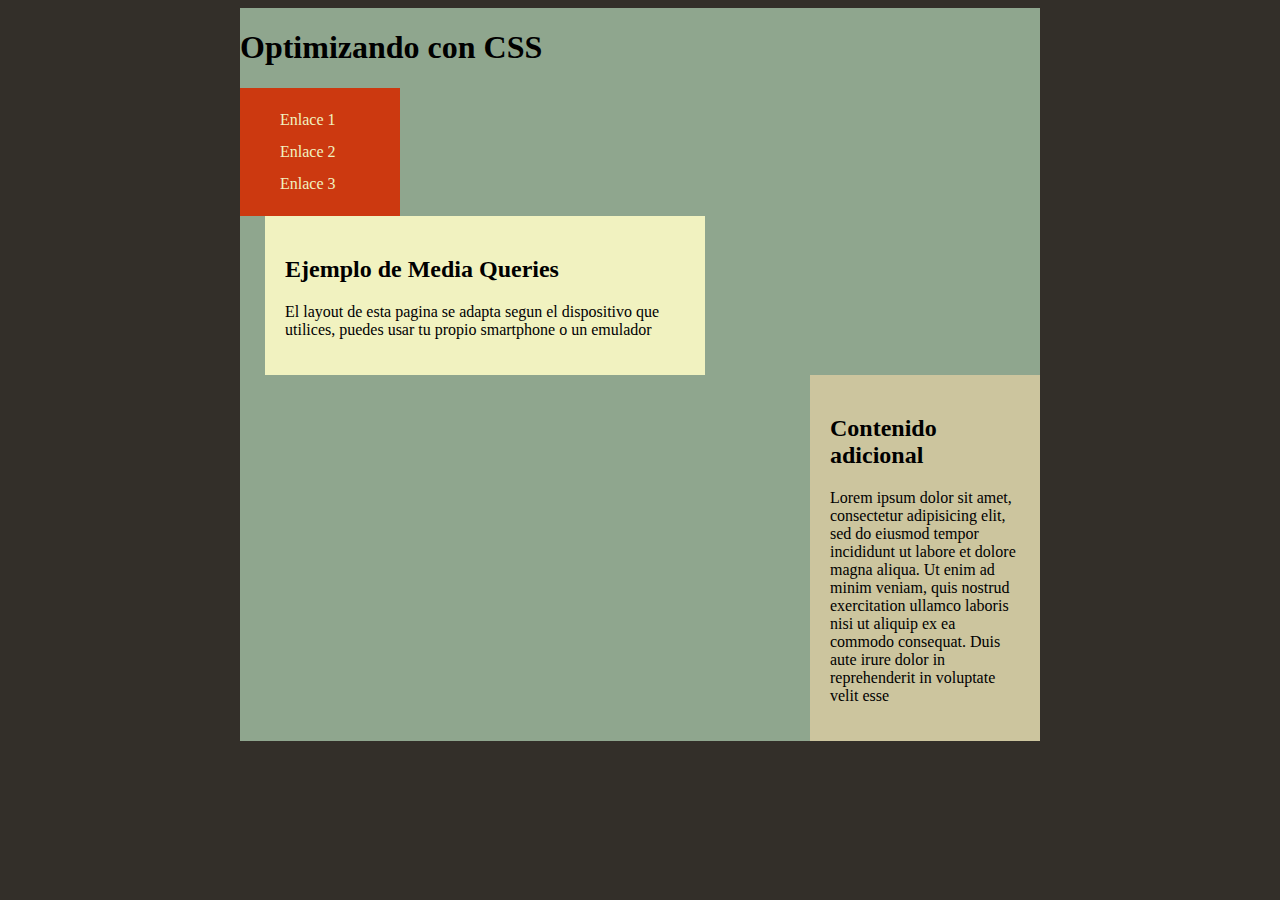
<file: WWW/Material Ejercicio/index.html>
<!DOCTYPE html>
<html lang="en">
<head>
  <meta charset="UTF-8">
  <meta name="viewport" content="width=device-width, initial-scale=1.0">
  <title>Document</title>
  <link rel="stylesheet" href="base.css">
</head>
<body>
  <div id="contenedor">
    <div>
      <h1>Optimizando con CSS </h1>
    </div>
    <div>
      <nav>
        <ul>
          <li><a href="#">Enlace 1</a></li>
          <li><a href="#">Enlace 2</a></li>
          <li><a href="#">Enlace 3</a></li>
        </ul>
      </nav>
    </div>
    <div>
      <section>
        <h2>Ejemplo de Media Queries </h2>
        <p> El layout de esta pagina se adapta segun el dispositivo que utilices, puedes usar tu propio smartphone o un
          emulador</p>
      </section>
    </div>
    <div>
      <aside>
        <h2> Contenido adicional </h2>
        <p>Lorem ipsum dolor sit amet, consectetur adipisicing elit, sed do eiusmod tempor incididunt ut labore et dolore
          magna aliqua. Ut enim ad minim veniam, quis nostrud exercitation ullamco laboris nisi ut aliquip ex ea commodo
          consequat. Duis aute irure dolor in reprehenderit in voluptate velit esse</p>
      </aside>
    </div>
  
  </div>
  
</body>
</html>
</file>
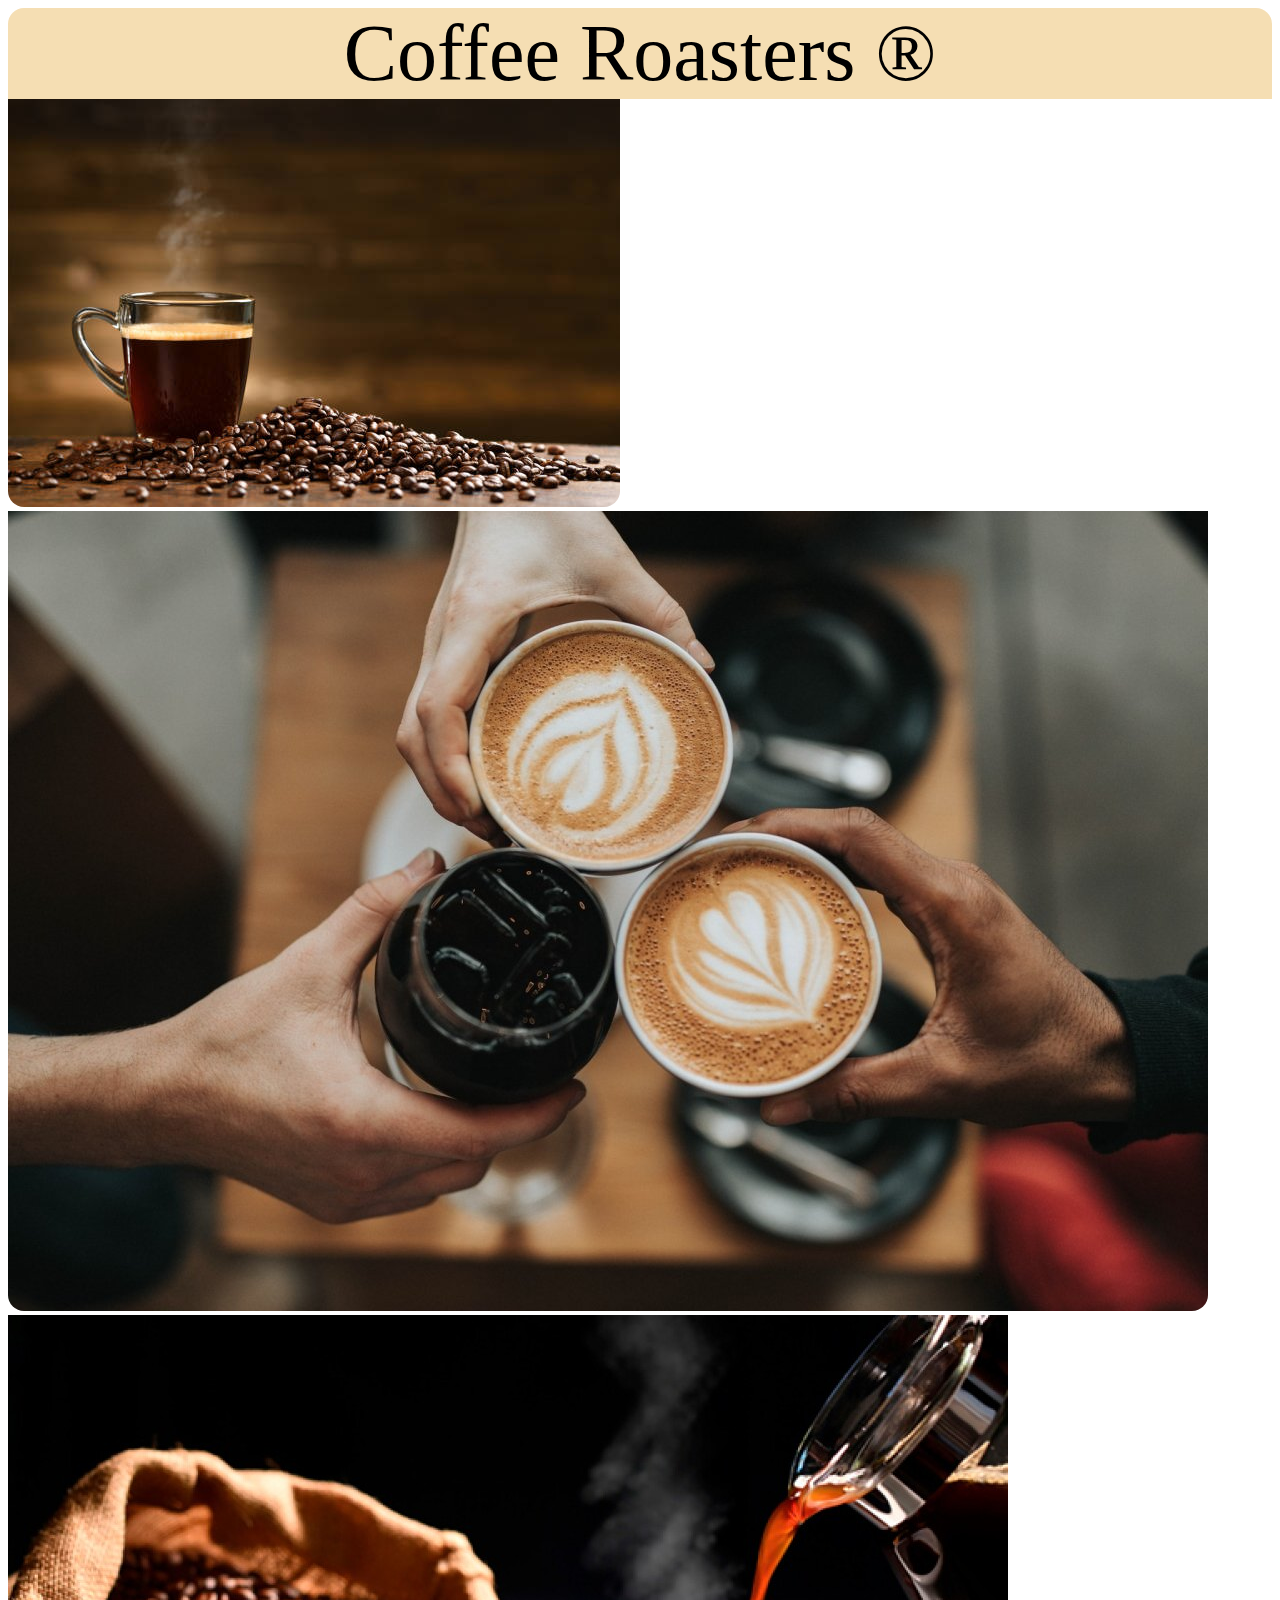
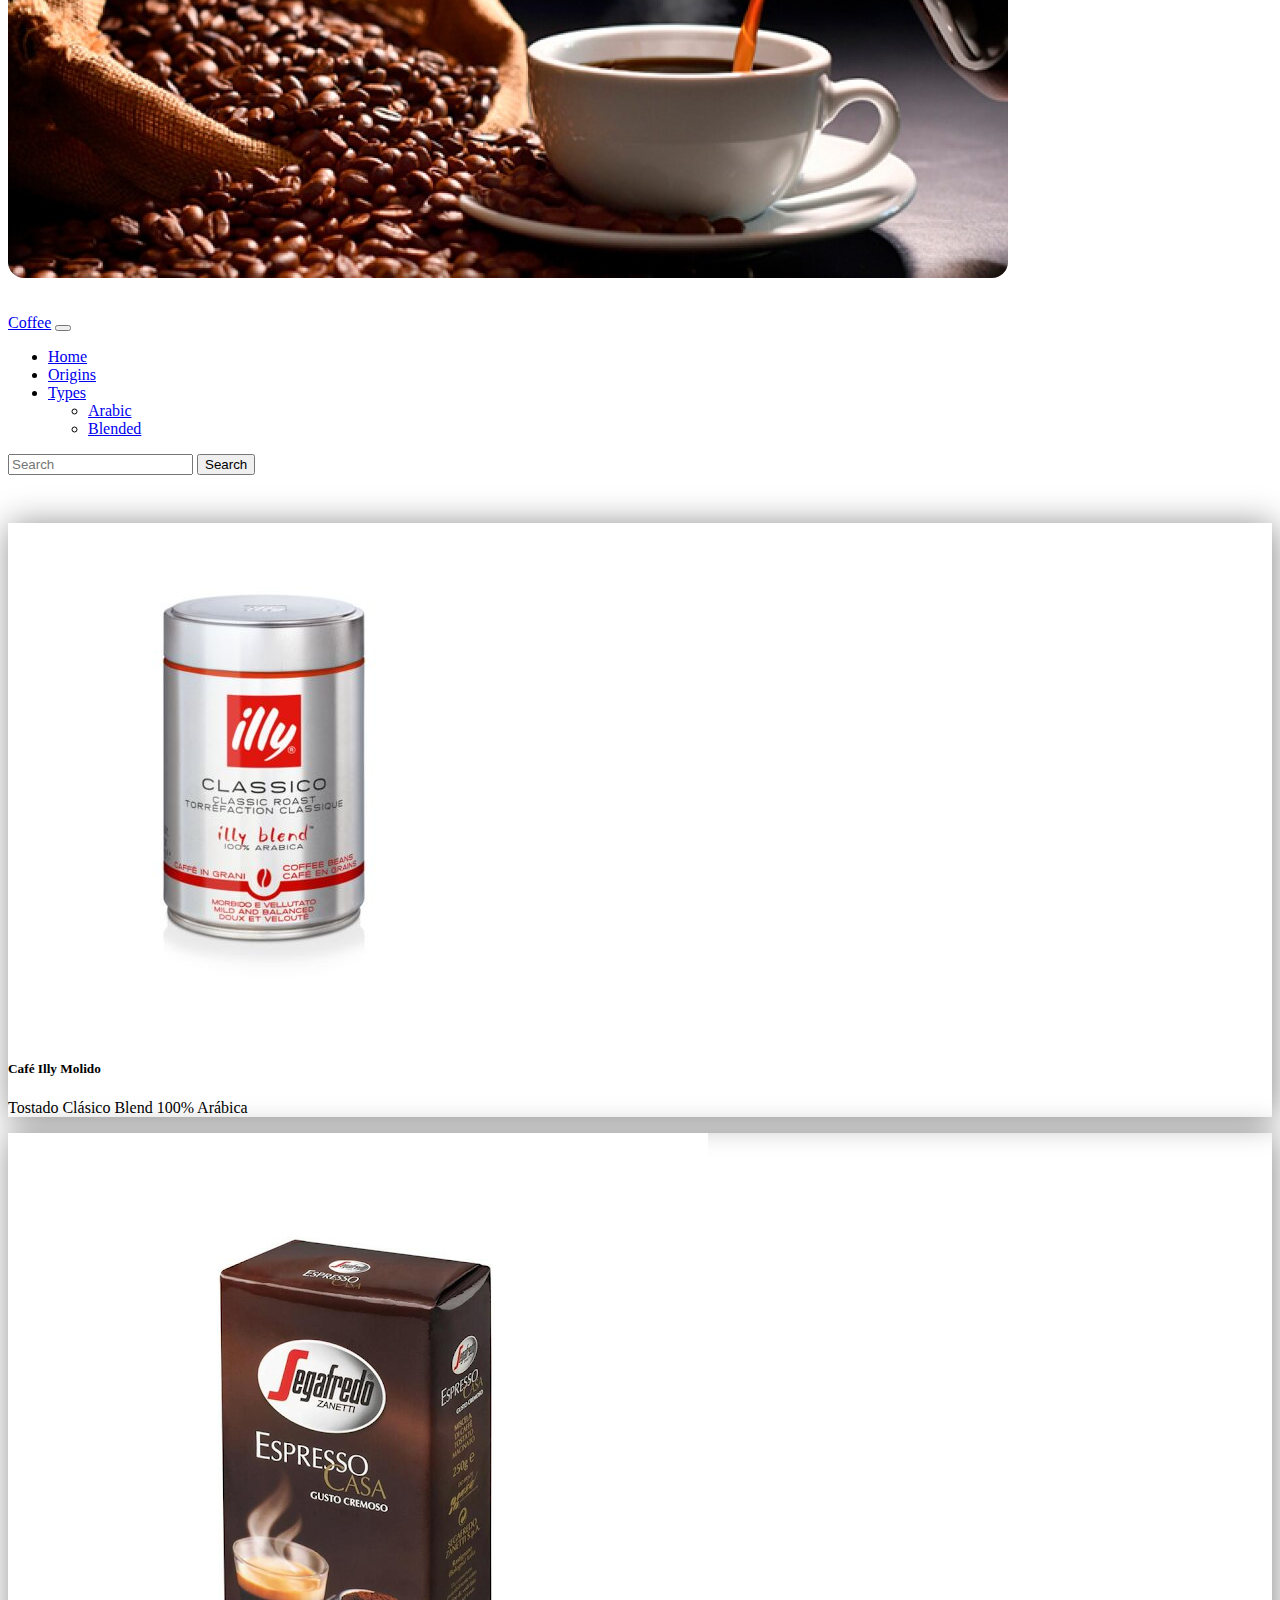
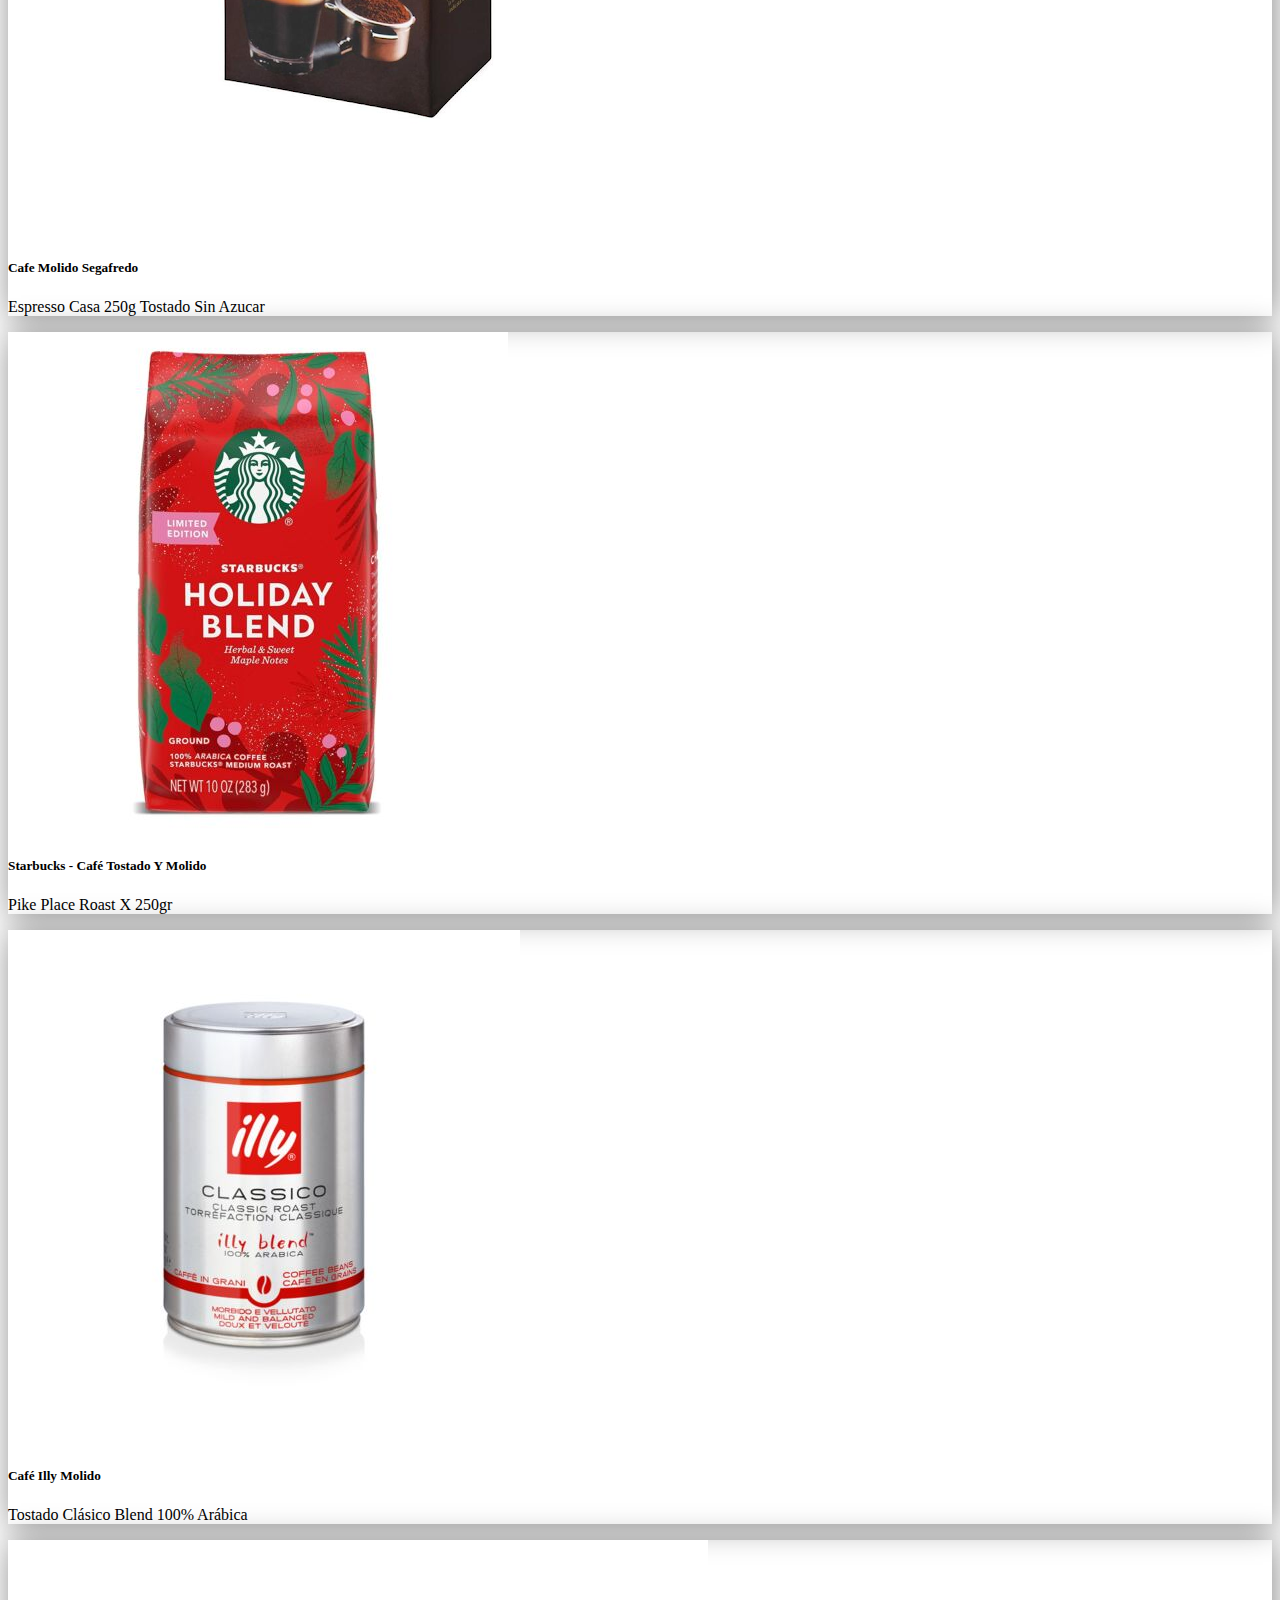
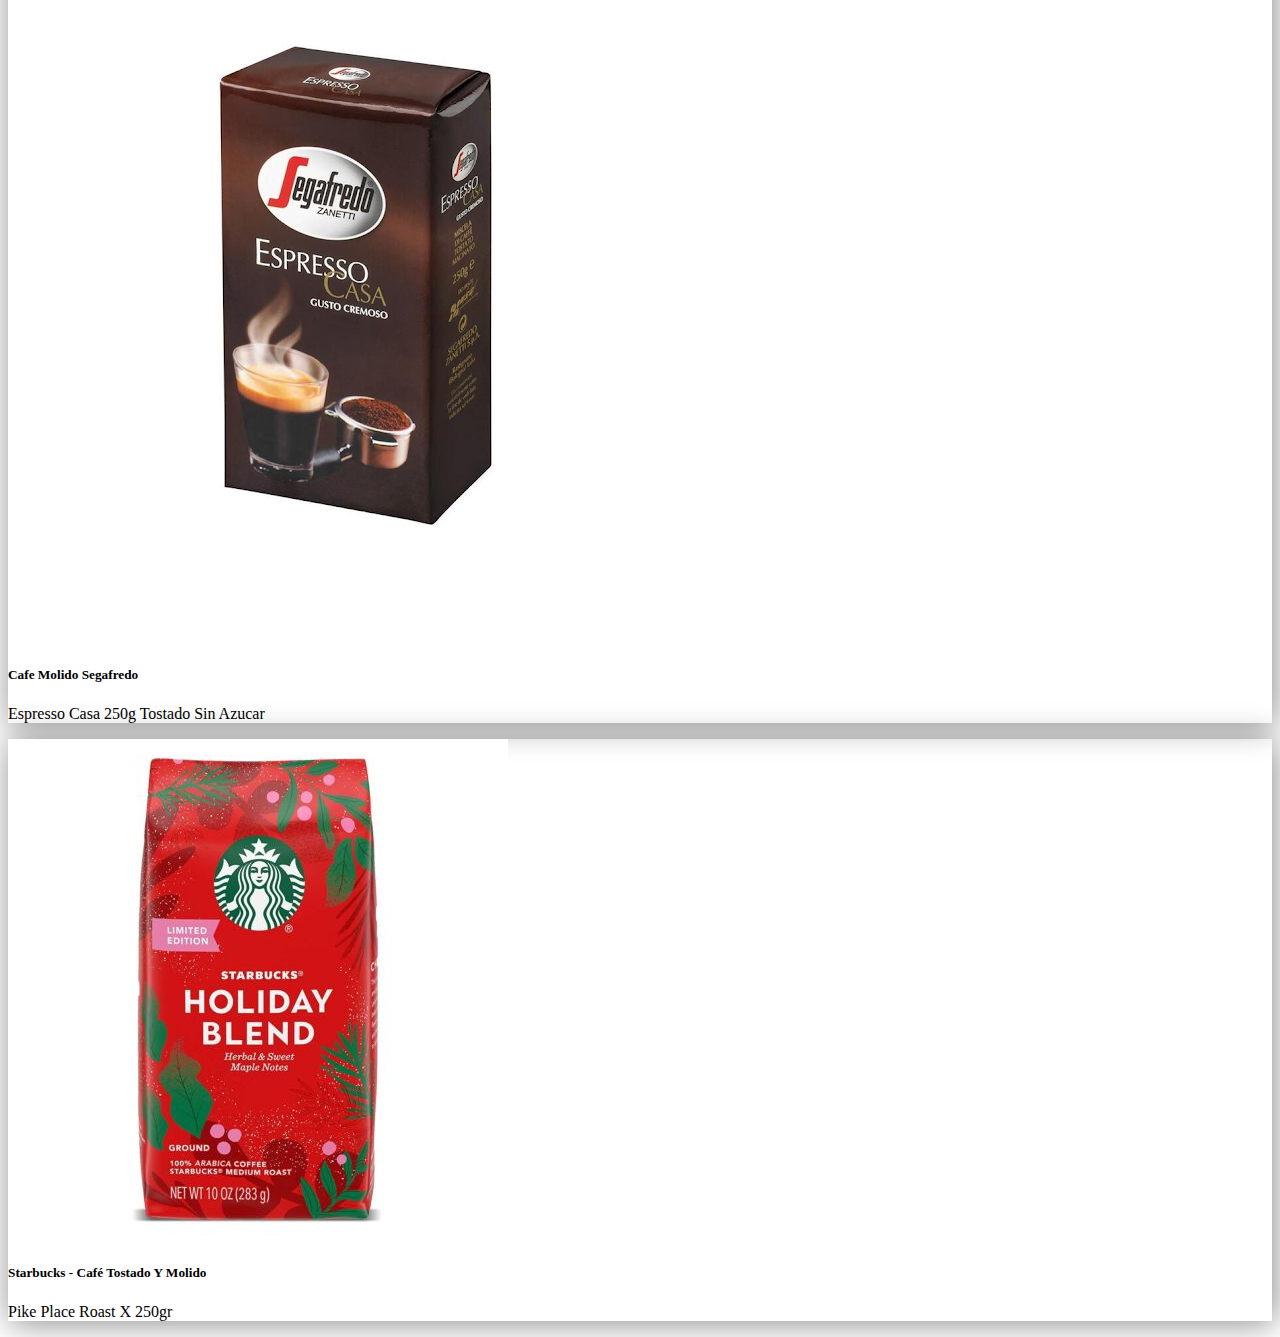
<file: testbootstrap.html>
<!DOCTYPE html>
<html lang="en">
<head>
    <meta charset="UTF-8">
    <meta name="viewport" content="width=device-width, initial-scale=1.0">
    <title>Bootstrap</title>
    <link href="https://cdn.jsdelivr.net/npm/bootstrap@5.3.1/dist/css/bootstrap.min.css" rel="stylesheet" integrity="sha384-4bw+/aepP/YC94hEpVNVgiZdgIC5+VKNBQNGCHeKRQN+PtmoHDEXuppvnDJzQIu9" crossorigin="anonymous">
    <link rel="stylesheet" href="estilosbootstrap.css">
</head>
<body>
    <div class="container" 
    style="text-align: center;
    font-size: 5rem;
    animation-name: coffee;
    animation-duration: 4s;
    background-color: wheat;
    border-radius: 1rem 1rem 0rem 0rem;
    margin-bottom: 0rem;">Coffee Roasters &reg;</div>
    <div id="carouselExampleSlidesOnly" class="container carousel slide autoimg" data-bs-ride="carousel">
        <div class="carousel-inner">
        <div class="carousel-item active">
            <img src="./WWW/IMG/cafe1.jpeg" class="d-block w-100" alt="...">
        </div>
        <div class="carousel-item">
            <img src="./WWW/IMG/cafe2.jpeg" class="d-block w-100" alt="...">
        </div>
        <div class="carousel-item">
            <img src="./WWW/IMG/cafe3.jpeg" class="d-block w-100" alt="...">
        </div>
        </div>
    </div>
    <nav class="navbar navbar-expand-lg bg-body-tertiary">
        <div class="container">
          <a class="navbar-brand" href="#">Coffee</a>
          <button class="navbar-toggler" type="button" data-bs-toggle="collapse" data-bs-target="#navbarScroll" aria-controls="navbarScroll" aria-expanded="false" aria-label="Toggle navigation">
            <span class="navbar-toggler-icon"></span>
          </button>
          <div class="collapse navbar-collapse" id="navbarScroll">
            <ul class="navbar-nav me-auto my-2 my-lg-0 navbar-nav-scroll" style="--bs-scroll-height: 100px;">
              <li class="nav-item">
                <a class="nav-link active" aria-current="page" href="#">Home</a>
              </li>
              <li class="nav-item">
                <a class="nav-link" href="#">Origins</a>
              </li>
              <li class="nav-item dropdown">
                <a class="nav-link dropdown-toggle" href="#" role="button" data-bs-toggle="dropdown" aria-expanded="false">
                  Types
                </a>
                <ul class="dropdown-menu">
                  <li><a class="dropdown-item" href="#">Arabic</a></li>
                  <li><a class="dropdown-item" href="#">Blended</a></li>
                </ul>
              </li>
            </ul>
            <form class="d-flex" role="search">
              <input class="form-control me-2" type="search" placeholder="Search" aria-label="Search">
              <button class="btn btn-outline-success" type="submit">Search</button>
            </form>
          </div>
        </div>
    </nav>
    <div class="container">
        <div class="row row-cols-1 row-cols-md-3 g-4">
            <div class="col">
            <div class="card tarjetas">
                <img src="./WWW/IMG/illy.jpg" class="card-img-top" alt="...">
                <div class="card-body">
                <h5 class="card-title">Café Illy Molido</h5>
                <p class="card-text" style="font-size: 1rem;">Tostado Clásico Blend 100% Arábica</p>
                </div>
            </div>
            </div>
            <div class="col">
            <div class="card tarjetas">
                <img src="./WWW/IMG/segafredo.png" class="card-img-top" alt="...">
                <div class="card-body">
                <h5 class="card-title">Cafe Molido Segafredo</h5>
                <p class="card-text" style="font-size: 1rem;">Espresso Casa 250g Tostado Sin Azucar</p>
                </div>
            </div>
            </div>
            <div class="col">
            <div class="card tarjetas">
                <img src="./WWW/IMG/sb.jpg" class="card-img-top" alt="...">
                <div class="card-body">
                <div>
                <h5 class="card-title">Starbucks - Café Tostado Y Molido</h5>
                <p class="card-text" style="font-size: 1rem;">Pike Place Roast X 250gr</p>
                </div>
                </div>
            </div>
            </div>
            <div class="col">
                <div class="card tarjetas">
                    <img src="./WWW/IMG/illy.jpg" class="card-img-top" alt="...">
                    <div class="card-body">
                    <h5 class="card-title">Café Illy Molido</h5>
                    <p class="card-text" style="font-size: 1rem;">Tostado Clásico Blend 100% Arábica</p>
                    </div>
                </div>
            </div>
            <div class="col">
                <div class="card tarjetas">
                    <img src="./WWW/IMG/segafredo.png" class="card-img-top" alt="...">
                    <div class="card-body">
                    <h5 class="card-title">Cafe Molido Segafredo</h5>
                    <p class="card-text" style="font-size: 1rem;">Espresso Casa 250g Tostado Sin Azucar</p>
                    </div>
                </div>
            </div>
            <div class="col">
                <div class="card tarjetas">
                    <img src="./WWW/IMG/sb.jpg" class="card-img-top" alt="...">
                    <div class="card-body">
                    <div>
                    <h5 class="card-title">Starbucks - Café Tostado Y Molido</h5>
                    <p class="card-text" style="font-size: 1rem;">Pike Place Roast X 250gr</p>
                    </div>
                    </div>
                </div>
            </div>
        </div>
    </div>
    <script src="https://cdn.jsdelivr.net/npm/bootstrap@5.3.1/dist/js/bootstrap.bundle.min.js" integrity="sha384-HwwvtgBNo3bZJJLYd8oVXjrBZt8cqVSpeBNS5n7C8IVInixGAoxmnlMuBnhbgrkm" crossorigin="anonymous"></script>
</body>
</html>
</file>
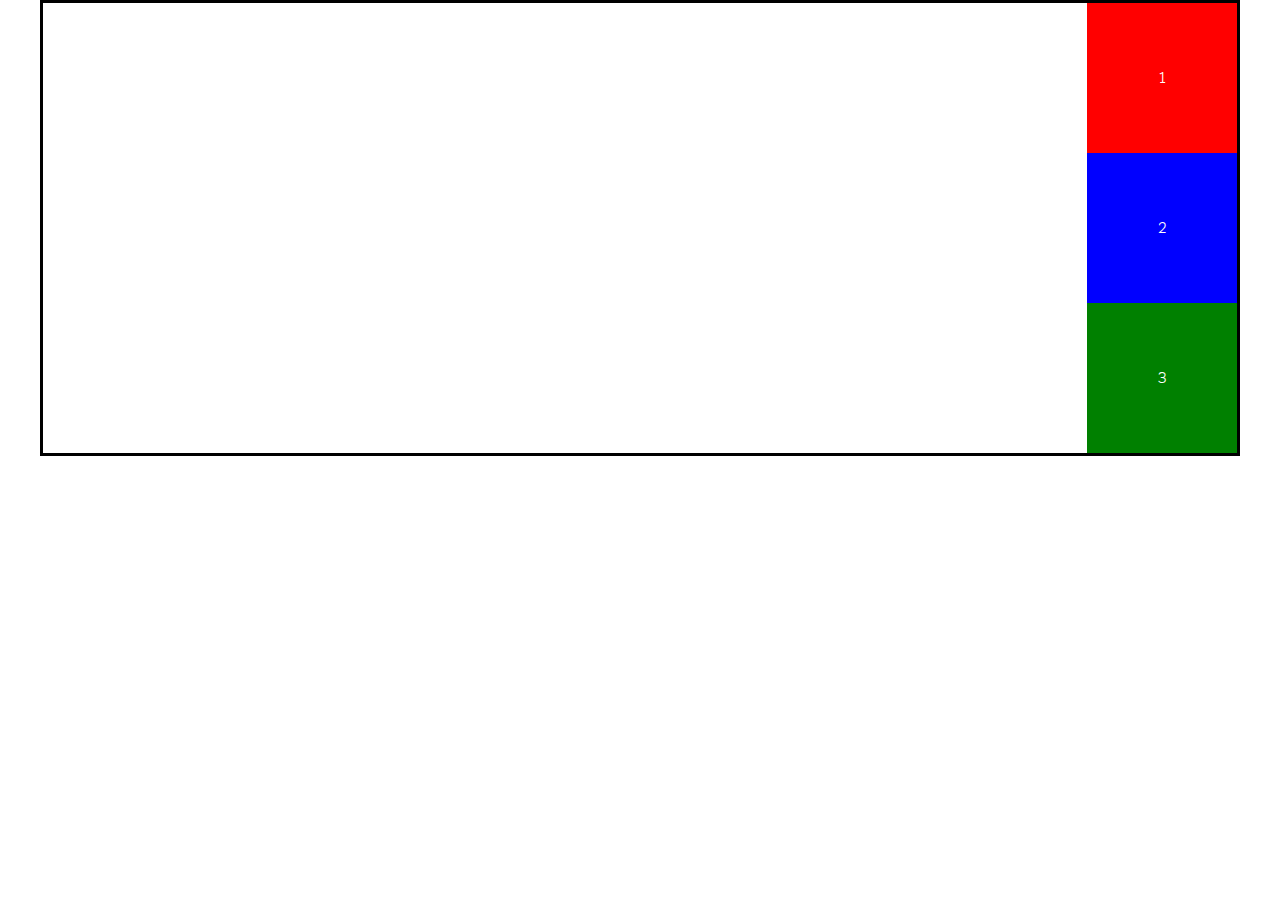
<file: WWW/ejercicio01.html>
<!DOCTYPE html>
<html lang="en">
<head>
    <meta charset="UTF-8">
    <meta name="viewport" content="width=device-width, initial-scale=1.0">
    <link rel="stylesheet" href="css/normalize.css">
    <link rel="preload" href="ejercicio01.html" as="style">
    <link rel="preconnect" href="https://fonts.googleapis.com">
    <link rel="preconnect" href="https://fonts.gstatic.com" crossorigin>
    <link href="https://fonts.googleapis.com/css2?family=Krub:wght@200;400;700&display=swap" rel="stylesheet">
    <link rel="stylesheet" href="css/ejercicio01.css">
    <title>Ejercicio 01</title>
</head>
<body>
    <main>
        <div class="contenedor-principal">
            <div class="numero1">
                <div class="numerointerno">
                    <p>1</p>
                </div>
            </div>
            <div class="numero2">
                <div class="numerointerno">
                    <p>2</p>
                </div>
            </div>
            <div class="numero3">
                <div class="numerointerno">
                    <p>3</p>
                </div>
            </div>
        </div>
    </main>
</body>
</html>
</file>
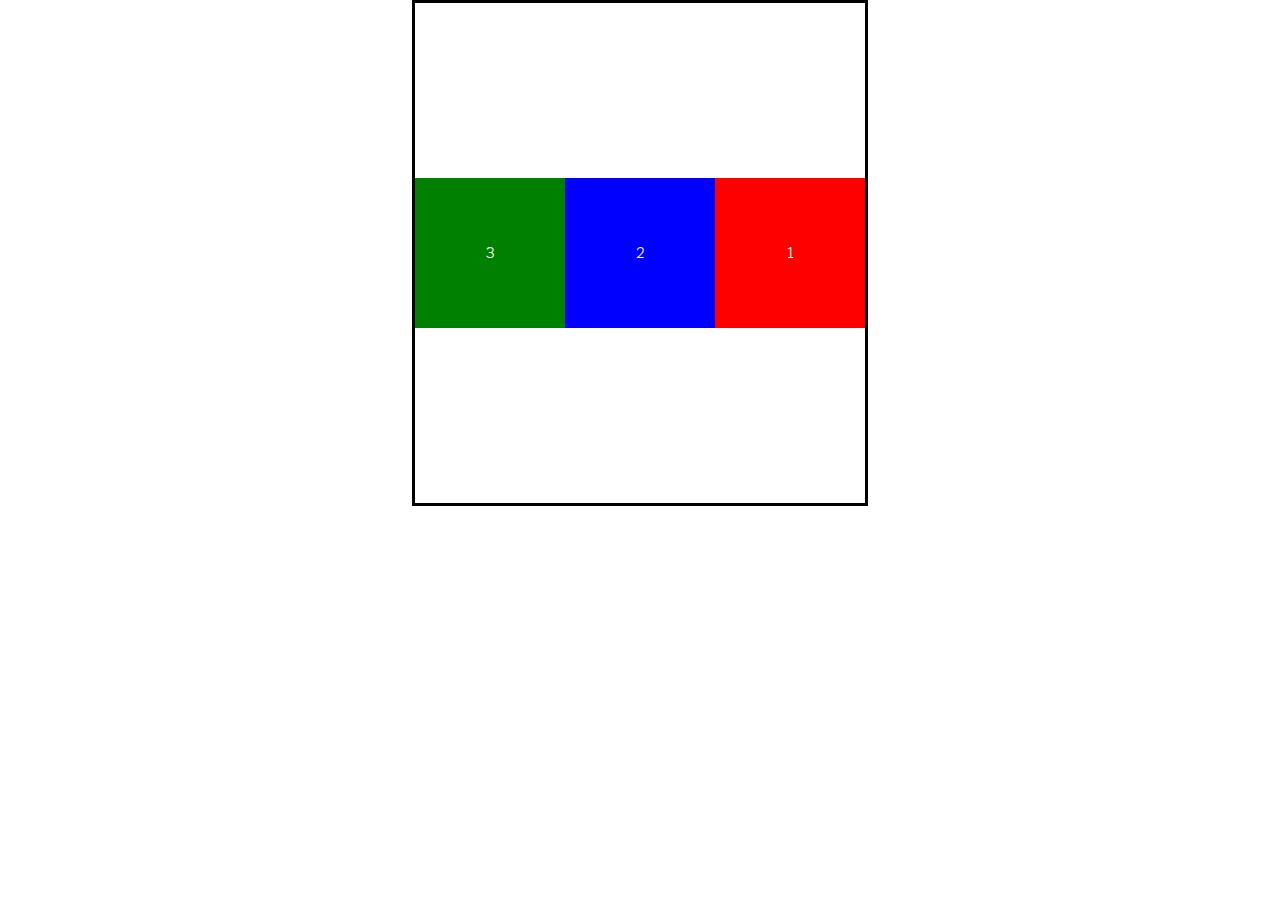
<file: WWW/ejercicio02.html>
<!DOCTYPE html>
<html lang="en">
<head>
    <meta charset="UTF-8">
    <meta name="viewport" content="width=device-width, initial-scale=1.0">
    <link rel="stylesheet" href="css/normalize.css">
    <link rel="preload" href="ejercicio02.html" as="style">
    <link rel="preconnect" href="https://fonts.googleapis.com">
    <link rel="preconnect" href="https://fonts.gstatic.com" crossorigin>
    <link href="https://fonts.googleapis.com/css2?family=Krub:wght@200;400;700&display=swap" rel="stylesheet">
    <link rel="stylesheet" href="css/ejercicio02.css">
    <title>Ejercicio 02</title>
</head>
<body>
    <main>
        <div class="contenedor-principal">
            <div class="numero1">
                <div class="numerointerno">
                    <p>1</p>
                </div>
            </div>
            <div class="numero2">
                <div class="numerointerno">
                    <p>2</p>
                </div>
            </div>
            <div class="numero3">
                <div class="numerointerno">
                    <p>3</p>
                </div>
            </div>
        </div>
    </main>
</body>
</html>
</file>
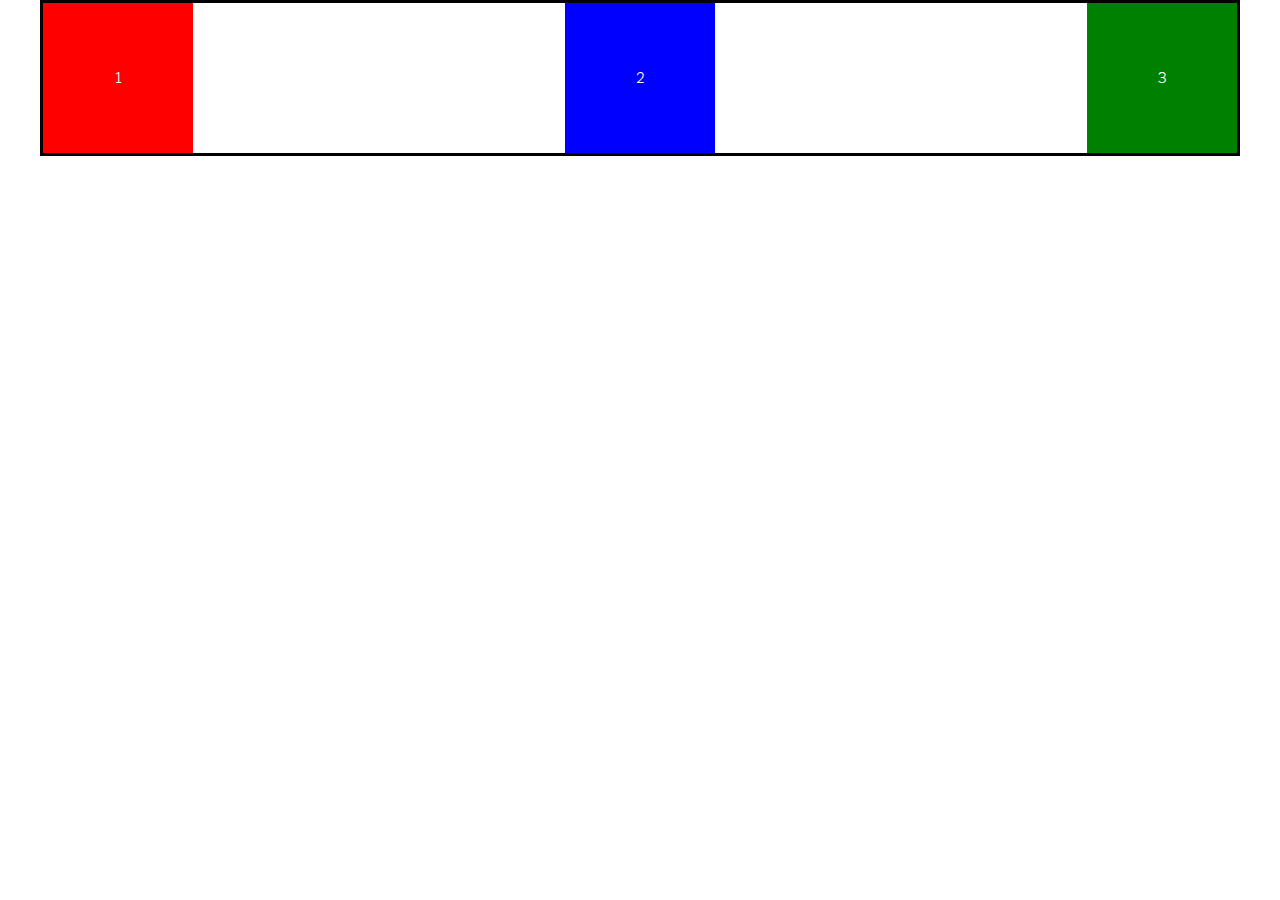
<file: WWW/ejercicio03.html>
<!DOCTYPE html>
<html lang="en">
<head>
    <meta charset="UTF-8">
    <meta name="viewport" content="width=device-width, initial-scale=1.0">
    <link rel="stylesheet" href="css/normalize.css">
    <link rel="preload" href="ejercicio03.html" as="style">
    <link rel="preconnect" href="https://fonts.googleapis.com">
    <link rel="preconnect" href="https://fonts.gstatic.com" crossorigin>
    <link href="https://fonts.googleapis.com/css2?family=Krub:wght@200;400;700&display=swap" rel="stylesheet">
    <link rel="stylesheet" href="css/ejercicio03.css">
    <title>Ejercicio 03</title>
</head>
<body>
    <main>
        <div class="contenedor-principal">
            <div class="numero1">
                <div class="numerointerno">
                    <p>1</p>
                </div>
            </div>
            <div class="numero2">
                <div class="numerointerno">
                    <p>2</p>
                </div>
            </div>
            <div class="numero3">
                <div class="numerointerno">
                    <p>3</p>
                </div>
            </div>
        </div>
    </main>
</body>
</html>
</file>
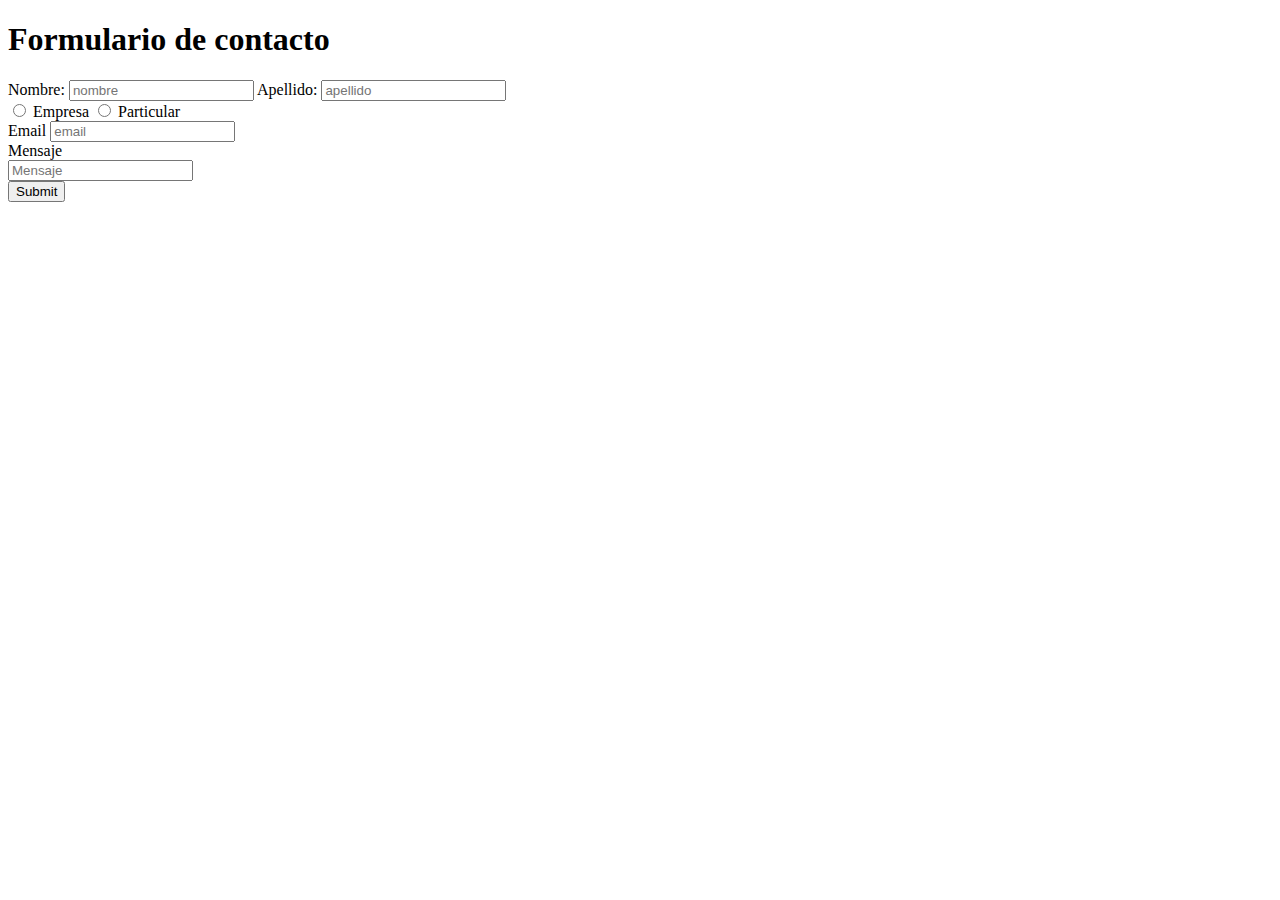
<file: WWW/formulario.html>
<!DOCTYPE html>
<html lang="es">
<head>
    <meta charset="UTF-8">
    <meta name="viewport" content="width=device-width, initial-scale=1.0">
    <title>Contacto</title>
</head>
<body>
    <header>
        <h1>Formulario de contacto</h1>
    </header>
    <main>
        <form>
            <div>
                <label for="fname">Nombre:</label>
                <input type="text" placeholder="nombre">
                <label for="lname">Apellido:</label>
                <input type="text" placeholder="apellido">
            </div>
            <div>
                <input type="radio" name="seleccion_contacto" value="EMPRESA">
                <label for="empresa">Empresa</label>
                <input type="radio" name="seleccion_contacto" value="PARTICULAR">
                <label for="particular">Particular</label>
            </div>
            <div>
                <label for="mail">Email</label>
                <input type="email" placeholder="email">
            </div>
            <div>
                <label for="text">Mensaje</label><br>
                <input type="text" placeholder="Mensaje">
            </div>
            <div>
                <input type="submit">
            </div>
        </form>
    </main>
</body>
</html>
</file>
<file: WWW/Material Ejercicio/base.css>
@charset "utf-8";
/* CSS Document */

body {
	color: #000;
	background: #332F29;
	font-size:100%;
}

#contenedor {
	width: auto;
	background: #8FA68E;
	margin-right:auto;
	margin-left:auto;
	overflow: scroll;
	display: flex;
	flex-direction: column;
}
nav {
	background: #CC3910;
	float: left;
	width: 100%;
}
ul {
	list-style-type:none;
	line-height: 2;
}
a {
	color:#F1F2C0;
	text-decoration: none;
}
section {
	background: #F1F2C0;
	margin: 0 0;
	width: auto%;
	padding: 20px 20px;
}
aside {
	background: #CCC59E;
	width: auto;
	padding: 20px 20px;
}	

/*adaptar a pantallas de 800px max*/
@media screen and (min-width: 800px) {
	#contenedor {
		width: 800px;
		background: #8FA68E;
		margin-right:auto;
		margin-left:auto;
		overflow: hidden;
		display: flex;
	}
	nav {
		background: #CC3910;
		float: left;
		width: 160px;
	}
	ul {
		list-style-type:none;
	}
	a {
		color:#F1F2C0;
		text-decoration: none;
	}
	section {
		background: #F1F2C0;
		float: left;
		margin: 0 0 0 25px;
		width: 400px;
	}
	aside {
		background: #CCC59E;
		float: right;
		width: 190px;
	}	
}
</file>
<file: WWW/css/ejercicio01.css>
html {
    font-size: 62.5%;
    margin: 0 0;
}
body {
    font-size: 16px; /* 1rem = 10px*/
    font-family: 'Krub', sans-serif;
    width: 120rem;
    margin: 0 auto;
}

p {
    color: white;
}

.contenedor-principal {
    border-style: solid;
    border-color: black;
    display: flex;
    flex-direction: column;
    align-items: end;
}

.numero1 {
    background-color: red;
    height: 15rem;
    width: 15rem;
    display: flex;
    align-items: center;
    justify-content: center;
}

.numerointerno {
    display: flex;
}

.numero2 {
    background-color: blue;
    height: 15rem;
    width: 15rem;
    display: flex;
    align-items: center;
    justify-content: center;
}

.numero3 {
    background-color: green;
    height: 15rem;
    width: 15rem;
    display: flex;
    align-items: center;
    justify-content: center;
}
</file>
<file: WWW/css/ejercicio02.css>
html {
    font-size: 62.5%;
    margin: 0 0;
}
body {
    font-size: 16px; /* 1rem = 10px*/
    font-family: 'Krub', sans-serif;
    width: 120rem;
    margin: 0 auto;
}

p {
    color: white;
}

main {
    display: flex;
    justify-content: center;
}

.contenedor-principal {
    border-style: solid;
    border-color: black;
    display: flex;
    flex-direction: row-reverse;
    width: fit-content;
    height: 50rem;
    align-items: center;
}

.numero1 {
    background-color: red;
    height: 15rem;
    width: 15rem;
    display: flex;
    align-items: center;
    justify-content: center;
}

.numerointerno {
    display: flex;
}

.numero2 {
    background-color: blue;
    height: 15rem;
    width: 15rem;
    display: flex;
    align-items: center;
    justify-content: center;
}

.numero3 {
    background-color: green;
    height: 15rem;
    width: 15rem;
    display: flex;
    align-items: center;
    justify-content: center;
}
</file>
<file: WWW/css/ejercicio03.css>
html {
    font-size: 62.5%;
    margin: 0 0;
}
body {
    font-size: 16px; /* 1rem = 10px*/
    font-family: 'Krub', sans-serif;
    width: 120rem;
    margin: 0 auto;
}

p {
    color: white;
}

main {
    display: flex;
    justify-content: center;
}

.contenedor-principal {
    border-style: solid;
    border-color: black;
    display: flex;
    flex-direction: row;
    width: 120rem;
    height: fit-content;
    justify-content: space-between;
}

.numero1 {
    background-color: red;
    height: 15rem;
    width: 15rem;
    display: flex;
    align-items: center;
    justify-content: center;
}

.numerointerno {
    display: flex;
}

.numero2 {
    background-color: blue;
    height: 15rem;
    width: 15rem;
    display: flex;
    align-items: center;
    justify-content: center;
}

.numero3 {
    background-color: green;
    height: 15rem;
    width: 15rem;
    display: flex;
    align-items: center;
    justify-content: center;
}
</file>
<file: estilosbootstrap.css>
@keyframes coffee {
    0% {background-color: wheat;}
    50% {background-color: lightslategray; color: white;}
    100% {background-color: wheat;}
  }

  .tarjetas {
    box-shadow: 0.1rem 0.1rem 2rem #888888;
  }

  #carouselExampleSlidesOnly {
    padding-left: 0;
    padding-right: 0;
  }

  .autoimg {
    margin-bottom: 2rem;
  }

  .autoimg img {
    border-radius: 0rem 0rem 1rem 1rem;
    width: auto;
    height: auto;
  }

  .navbar {
    margin-bottom: 3rem;
  }
</file>
